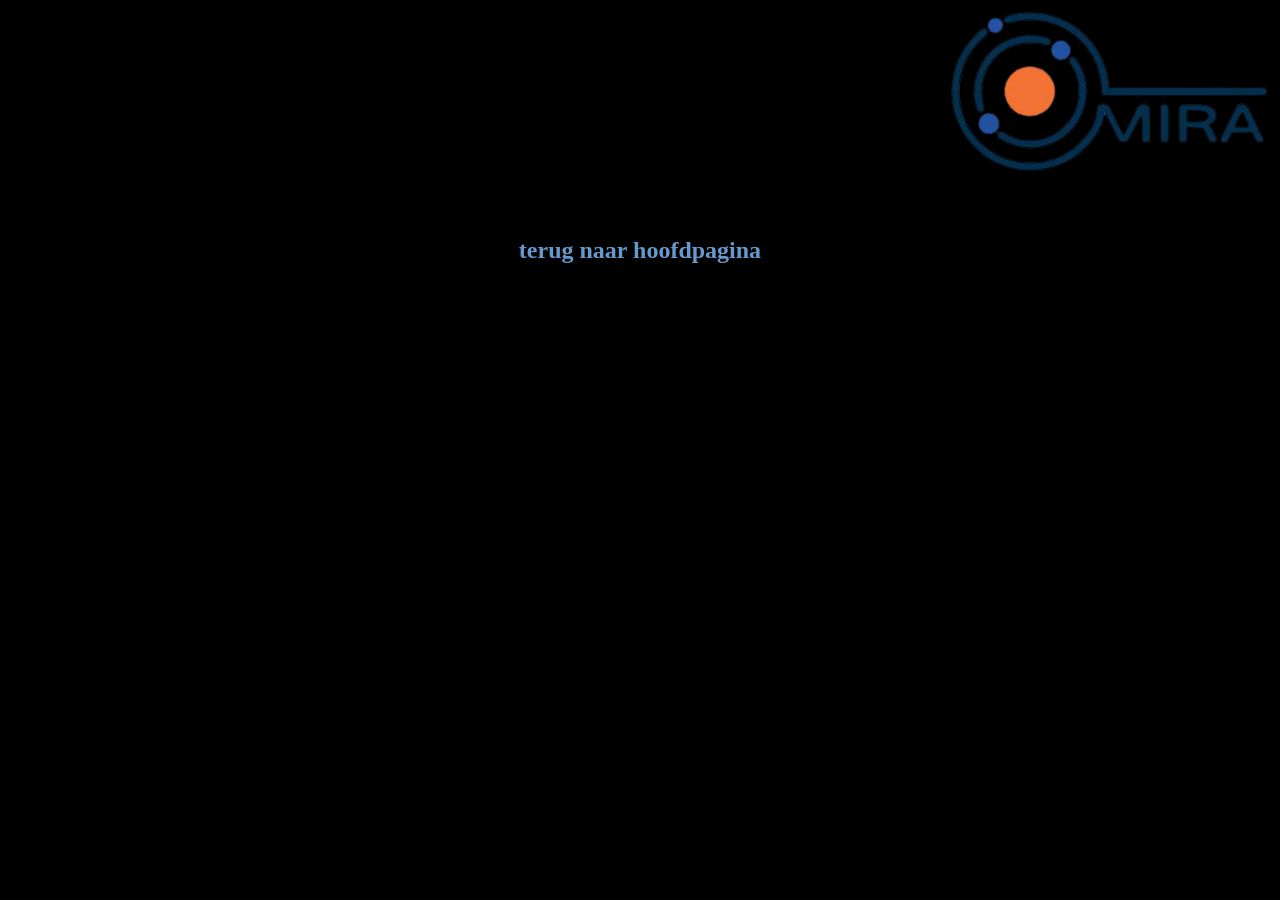
<file: paginas/pagina.html>
<!DOCTYPE html>
<html lang="en">
<head>
    <meta charset="UTF-8">
    <meta name="viewport" content="width=device-width, initial-scale=1.0">
    <title id="pagetitel"></title>
    <link rel="shortcut icon" href="media/fotos/favicon.ico" type="image/x-icon">
    <link rel="stylesheet" href="../gids.css">
</head>
<body class="flexInBody">
    <img src="media/fotos/logo.png" alt="logo" class="logo">
    <h3 id="titel"></h3>
    <p id="algemeen"></p>
    <p id="afbeelding"></p>
    <p id="extra"></p>
    <span id="video"></span>
    <p id="audioTekst"></p>
    <span id="audio"></span>
    <!--<audio controls id="extraAudio"></audio> <br>-->
    <a href="../gids.html" class="terug">terug naar hoofdpagina</a>
    <script src="pagina_data.js"></script>
</body>
</html>
</file>
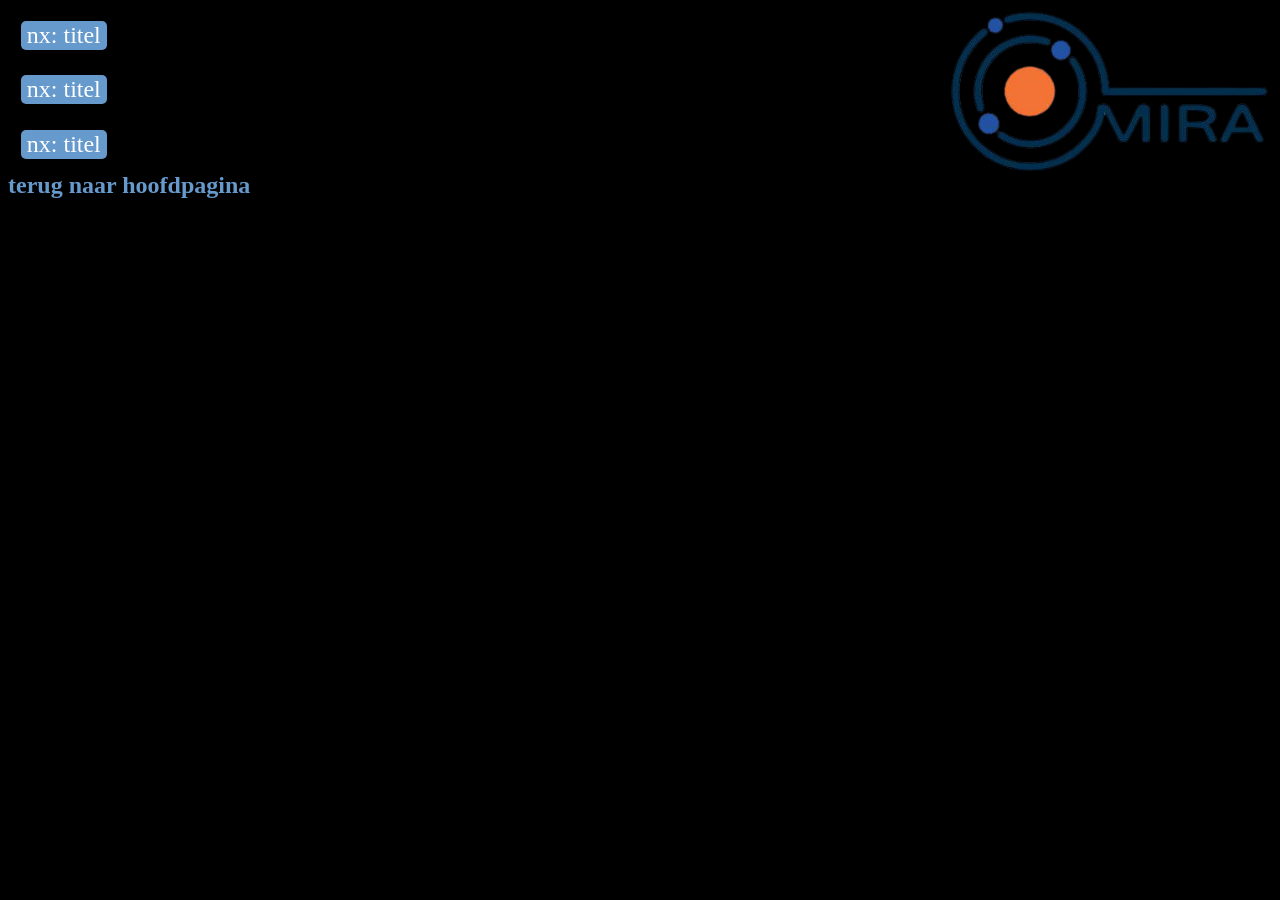
<file: paginas/trajecten/de_aarde.html>
<!DOCTYPE html>
<html lang="en">
<head>
    <meta charset="UTF-8">
    <meta name="viewport" content="width=device-width, initial-scale=1.0">
    <title>Traject aarde</title>
    <link rel="shortcut icon" href="../media/fotos/favicon.ico" type="image/x-icon">
    <link rel="stylesheet" href="../../gids.css">
    <style>
        .button {
            width: unset;
            height: unset;
            margin: 1vw;
            color: white;
            font-size: unset;
        }
        
    </style>
</head>
<body>
    <img src="../media/fotos/logo.png" alt="logo" class="logo">
    <button class="button"><a href="../pagina.html?nummer=x" class="trajectKnop">nx: titel</a></button><br>
    <button class="button"><a href="../pagina.html?nummer=x" class="trajectKnop">nx: titel</a></button><br>
    <button class="button"><a href="../pagina.html?nummer=x" class="trajectKnop">nx: titel</a></button><br>
    <a href="../../gids.html">terug naar hoofdpagina</a>
</body>
</html>
</file>
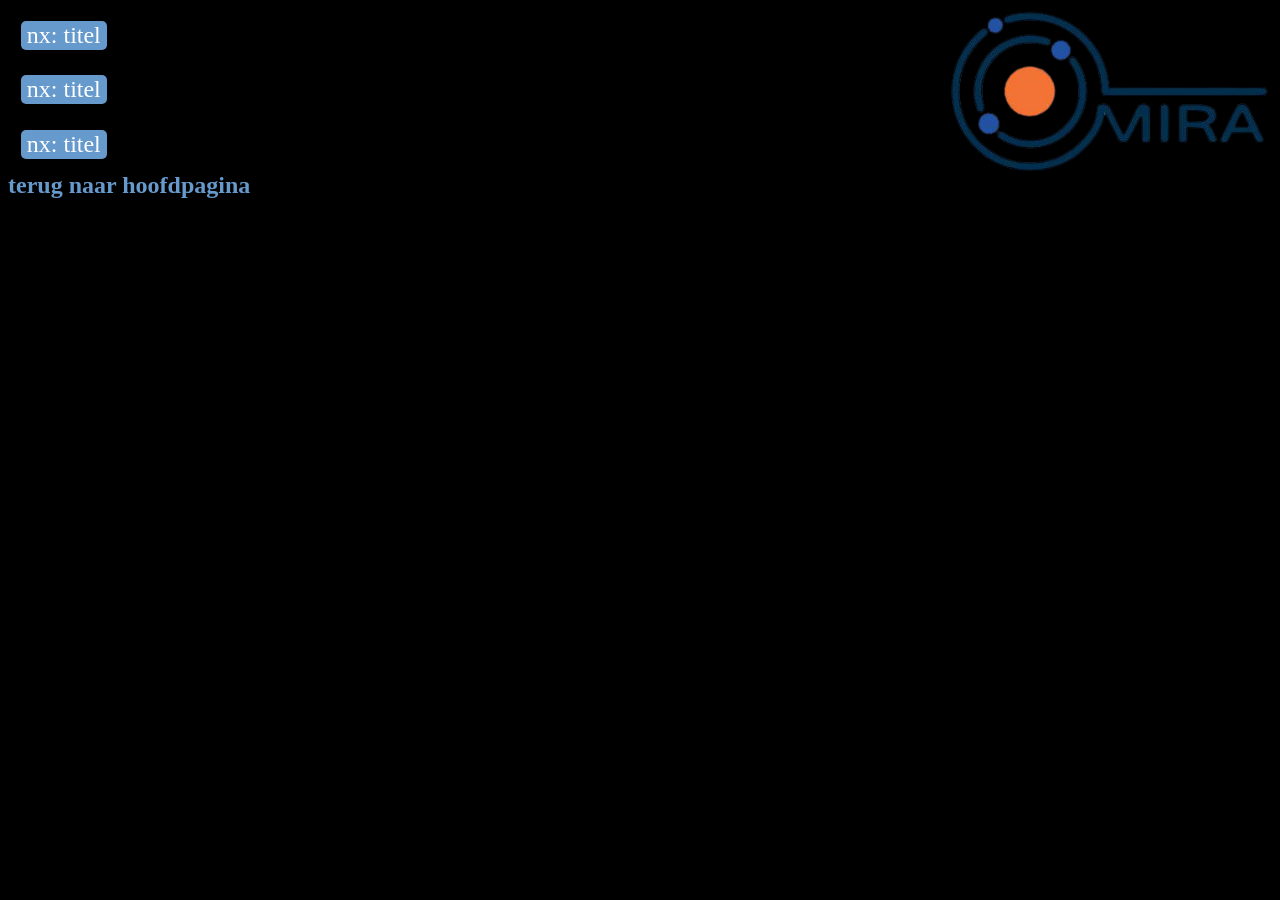
<file: paginas/trajecten/de_maan.html>
<!DOCTYPE html>
<html lang="en">
<head>
    <meta charset="UTF-8">
    <meta name="viewport" content="width=device-width, initial-scale=1.0">
    <title>Traject maan</title>
    <link rel="shortcut icon" href="../media/fotos/favicon.ico" type="image/x-icon">
    <link rel="stylesheet" href="../../gids.css">
    <style>
        .button {
            width: unset;
            height: unset;
            margin: 1vw;
            color: white;
            font-size: unset;
        }
        
    </style>
</head>
<body>
    <img src="../media/fotos/logo.png" alt="logo" class="logo">
    <button class="button"><a href="../pagina.html?nummer=x" class="trajectKnop">nx: titel</a></button><br>
    <button class="button"><a href="../pagina.html?nummer=x" class="trajectKnop">nx: titel</a></button><br>
    <button class="button"><a href="../pagina.html?nummer=x" class="trajectKnop">nx: titel</a></button><br>
    <a href="../../gids.html">terug naar hoofdpagina</a>
</body>
</html>
</file>
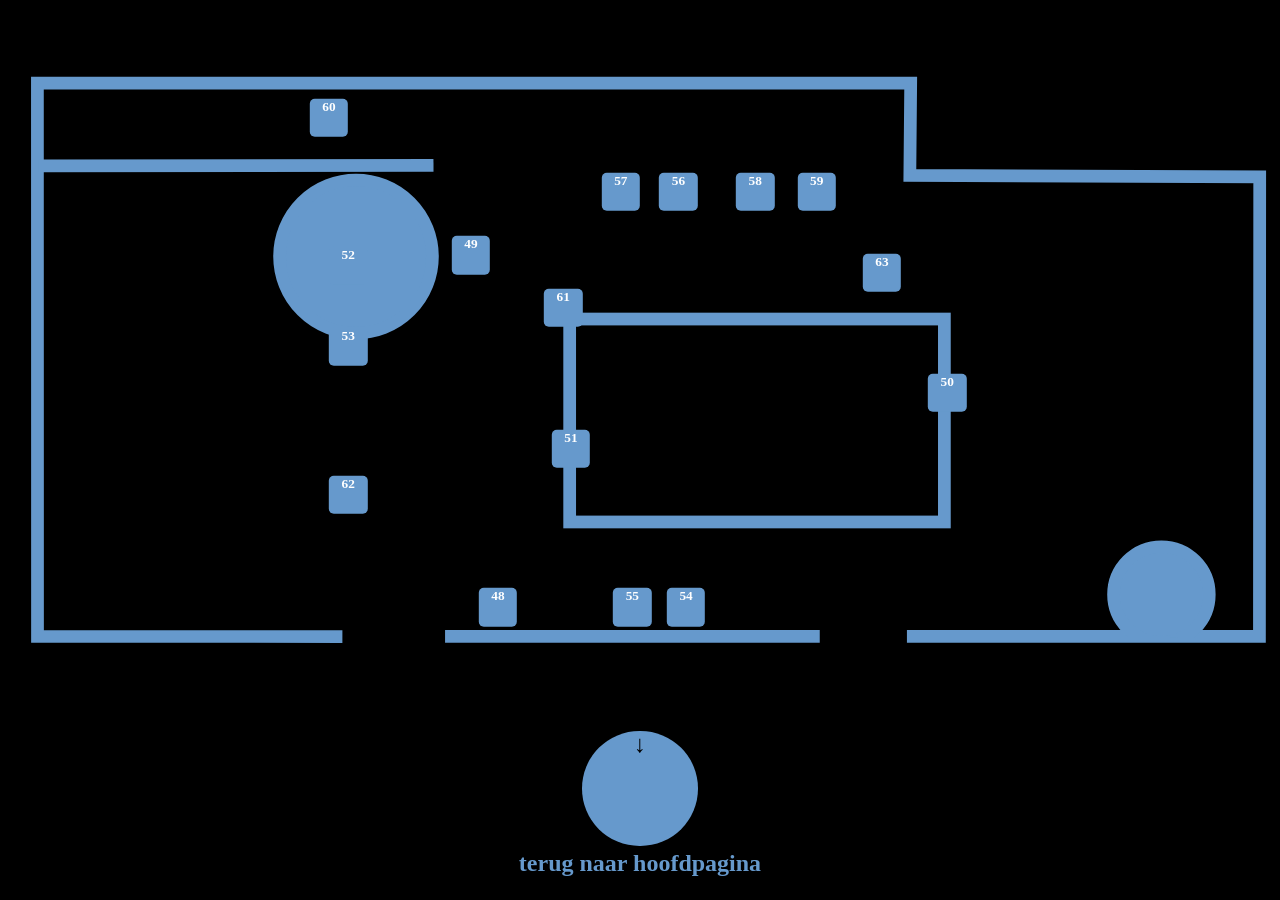
<file: paginas/kaart/derde/Waarnemingsterras.html>
<!DOCTYPE html>
<html lang="en">
<head>
    <meta charset="UTF-8">
    <meta name="viewport" content="width=device-width, initial-scale=1.0">
    <title>Mira gids</title>
    <link rel="shortcut icon" href="../../../paginas/media/fotos/favicon.ico" type="image/x-icon">
    <link rel="stylesheet" href="../../../gids.css">
</head>
    <body class="flexInBodyKaart">
        <div class="flexKaart kaartFotoTerras">
            <a href="../../pagina.html?nummer=48" class="kaartKnop knop48 button">48</a>
            <a href="../../pagina.html?nummer=49" class="kaartKnop knop49 button">49</a>
            <a href="../../pagina.html?nummer=50" class="kaartKnop knop50 button">50</a>
            <a href="../../pagina.html?nummer=51" class="kaartKnop knop51 button">51</a>
            <a href="../../pagina.html?nummer=52" class="kaartKnop knop52 button">52</a>
            <a href="../../pagina.html?nummer=53" class="kaartKnop knop53 button">53</a>
            <a href="../../pagina.html?nummer=54" class="kaartKnop knop54 button">54</a>
            <a href="../../pagina.html?nummer=55" class="kaartKnop knop55 button">55</a>
            <a href="../../pagina.html?nummer=56" class="kaartKnop knop56 button">56</a>
            <a href="../../pagina.html?nummer=57" class="kaartKnop knop57 button">57</a>
            <a href="../../pagina.html?nummer=58" class="kaartKnop knop58 button">58</a>
            <a href="../../pagina.html?nummer=59" class="kaartKnop knop59 button">59</a>
            <a href="../../pagina.html?nummer=60" class="kaartKnop knop60 button">60</a>
            <a href="../../pagina.html?nummer=61" class="kaartKnop knop61 button">61</a>
            <a href="../../pagina.html?nummer=62" class="kaartKnop knop62 button">62</a>
            <a href="../../pagina.html?nummer=63" class="kaartKnop knop63 button">63</a>

        </div>
        <a href="../tweede/2e verdieping West.html" class="pijl">↓</a>
        <a href="../../../gids.html">terug naar hoofdpagina</a>
    </body>
</html>
</file>
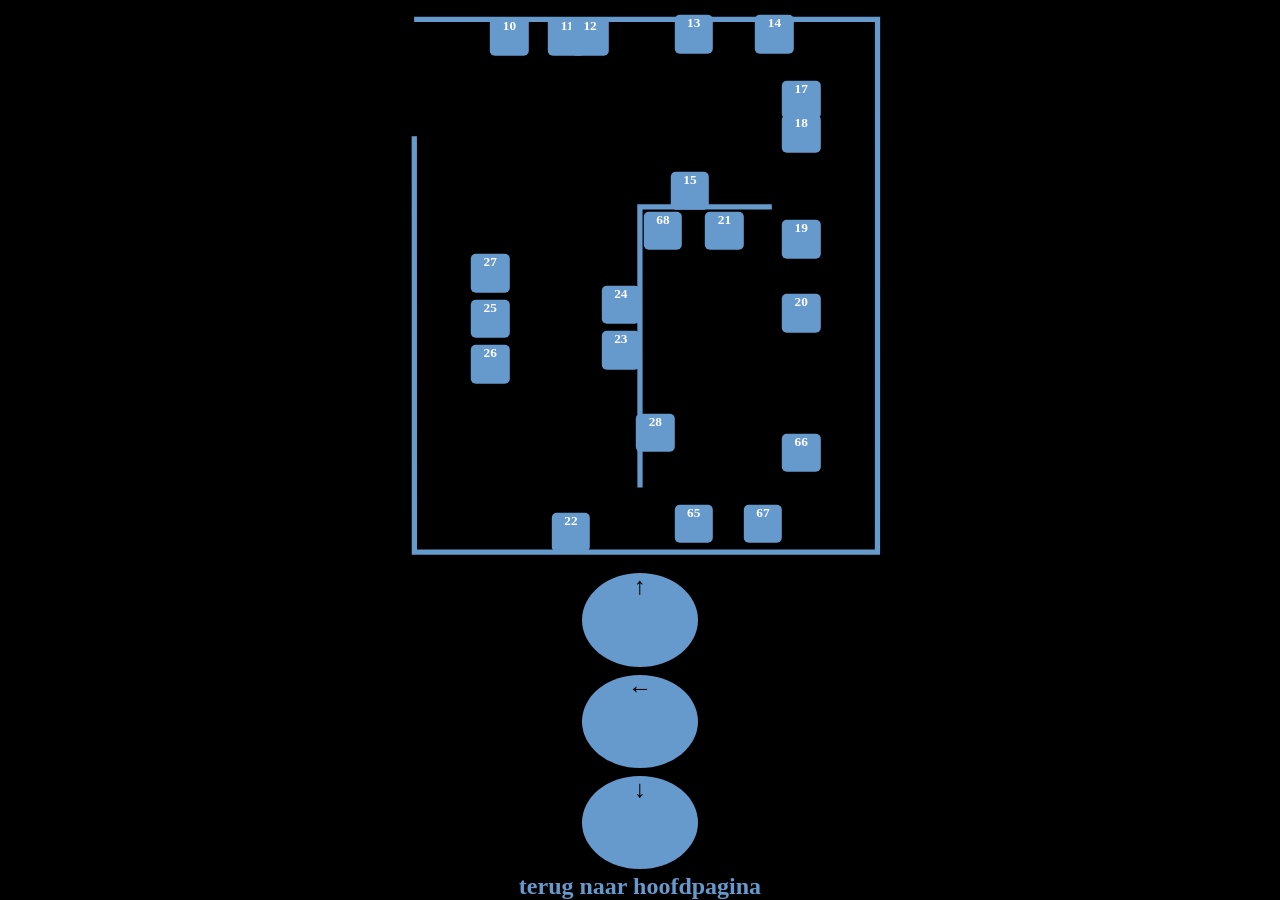
<file: paginas/kaart/eerste/1e verdieping Oost.html>
<!DOCTYPE html>
<html lang="en">
<head>
    <meta charset="UTF-8">
    <meta name="viewport" content="width=device-width, initial-scale=1.0">
    <title>Mira gids</title>
    <link rel="shortcut icon" href="../../../paginas/media/fotos/favicon.ico" type="image/x-icon">
    <link rel="stylesheet" href="../../../gids.css">
</head>
    <body class="flexInBodyKaart">
        <div class="flexKaart kaartFoto1steOost">
            <a href="../../pagina.html?nummer=10" class="kaartKnop knop10 button">10</a>
            <a href="../../pagina.html?nummer=11" class="kaartKnop knop11 button">11</a>
            <a href="../../pagina.html?nummer=12" class="kaartKnop knop12 button">12</a>
            <a href="../../pagina.html?nummer=13" class="kaartKnop knop13 button">13</a>
            <a href="../../pagina.html?nummer=14" class="kaartKnop knop14 button">14</a>
            <a href="../../pagina.html?nummer=15" class="kaartKnop knop15 button">15</a>
            <a href="../../pagina.html?nummer=17" class="kaartKnop knop17 button">17</a>
            <a href="../../pagina.html?nummer=18" class="kaartKnop knop18 button">18</a>
            <a href="../../pagina.html?nummer=19" class="kaartKnop knop19 button">19</a>
            <a href="../../pagina.html?nummer=20" class="kaartKnop knop20 button">20</a>
            <a href="../../pagina.html?nummer=21" class="kaartKnop knop21 button">21</a>
            <a href="../../pagina.html?nummer=22" class="kaartKnop knop22 button">22</a>
            <a href="../../pagina.html?nummer=23" class="kaartKnop knop23 button">23</a>
            <a href="../../pagina.html?nummer=24" class="kaartKnop knop24 button">24</a>
            <a href="../../pagina.html?nummer=25" class="kaartKnop knop25 button">25</a>
            <a href="../../pagina.html?nummer=26" class="kaartKnop knop26 button">26</a>
            <a href="../../pagina.html?nummer=27" class="kaartKnop knop27 button">27</a>
            <a href="../../pagina.html?nummer=28" class="kaartKnop knop28 button">28</a>
            <a href="../../pagina.html?nummer=65" class="kaartKnop knop65 button">65</a>
            <a href="../../pagina.html?nummer=66" class="kaartKnop knop66 button">66</a>
            <a href="../../pagina.html?nummer=67" class="kaartKnop knop67 button">67</a>
            <a href="../../pagina.html?nummer=68" class="kaartKnop knop68 button">68</a>
        </div>
        <a href="../tweede/2e verdieping Oost.html" class="pijl">↑</a>
        <a href="1e verdieping West.html" class="pijl">←</a>
        <a href="../grond/Gelijkvloers.html" class="pijl">↓</a>
        <a href="../../../gids.html">terug naar hoofdpagina</a>
    </body>
</html>
</file>
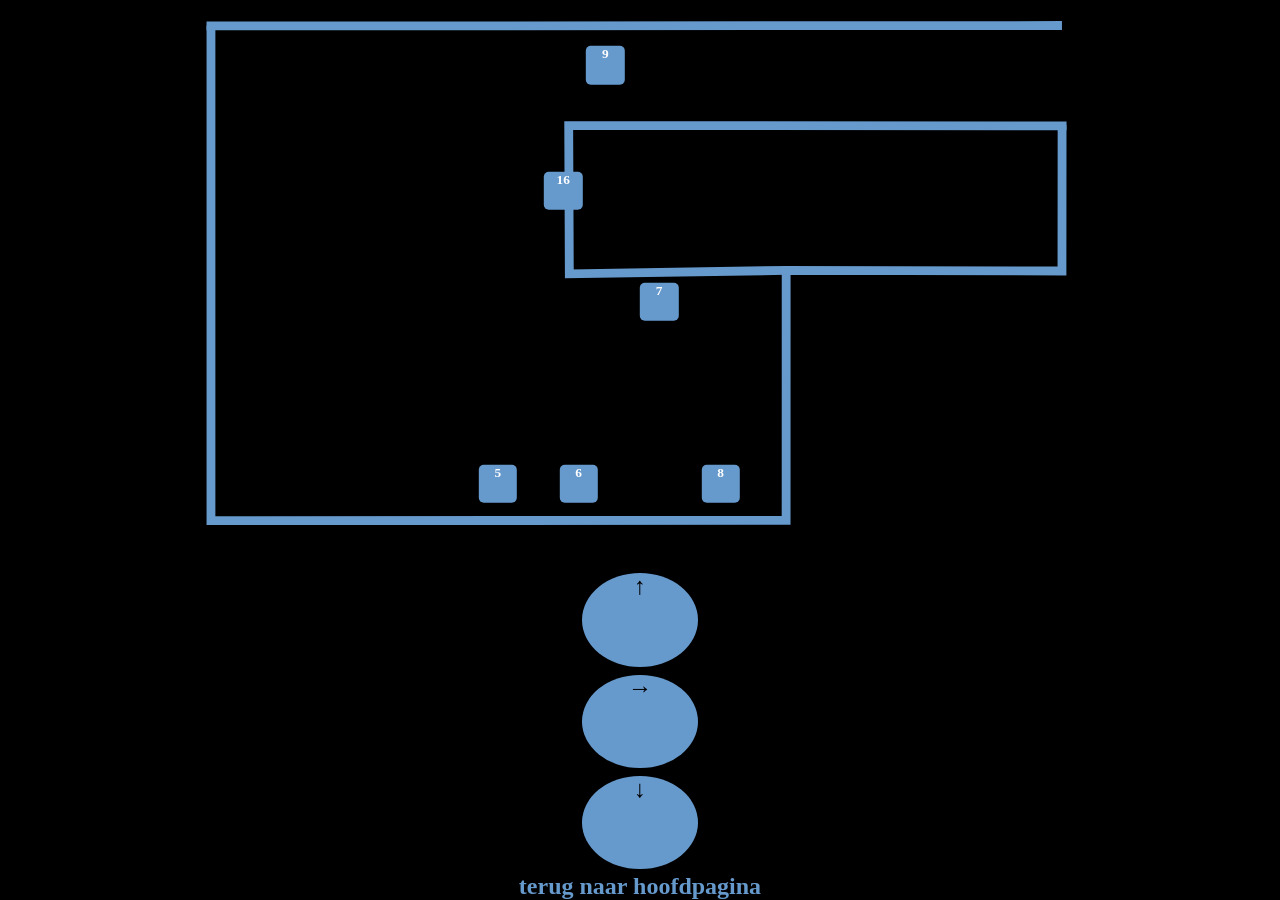
<file: paginas/kaart/eerste/1e verdieping West.html>
<!DOCTYPE html>
<html lang="en">
<head>
    <meta charset="UTF-8">
    <meta name="viewport" content="width=device-width, initial-scale=1.0">
    <title>Mira gids</title>
    <link rel="shortcut icon" href="../../../paginas/media/fotos/favicon.ico" type="image/x-icon">
    <link rel="stylesheet" href="../../../gids.css">
</head>
    <body class="flexInBodyKaart">
        <div class="flexKaart kaartFoto1steWest">
            <a href="../../pagina.html?nummer=5" class="kaartKnop knop5 button">5</a>
            <a href="../../pagina.html?nummer=6" class="kaartKnop knop6 button">6</a>
            <a href="../../pagina.html?nummer=7" class="kaartKnop knop7 button">7</a>
            <a href="../../pagina.html?nummer=8" class="kaartKnop knop8 button">8</a>
            <a href="../../pagina.html?nummer=9" class="kaartKnop knop9 button">9</a>
            <a href="../../pagina.html?nummer=16" class="kaartKnop knop16 button">16</a>
        </div>
        <a href="../tweede/2e verdieping West.html" class="pijl">↑</a>
        <a href="1e verdieping Oost.html" class="pijl">→</a>
        <a href="../grond/Gelijkvloers.html" class="pijl">↓</a>
        <a href="../../../gids.html">terug naar hoofdpagina</a>
    </body>
</html>
</file>
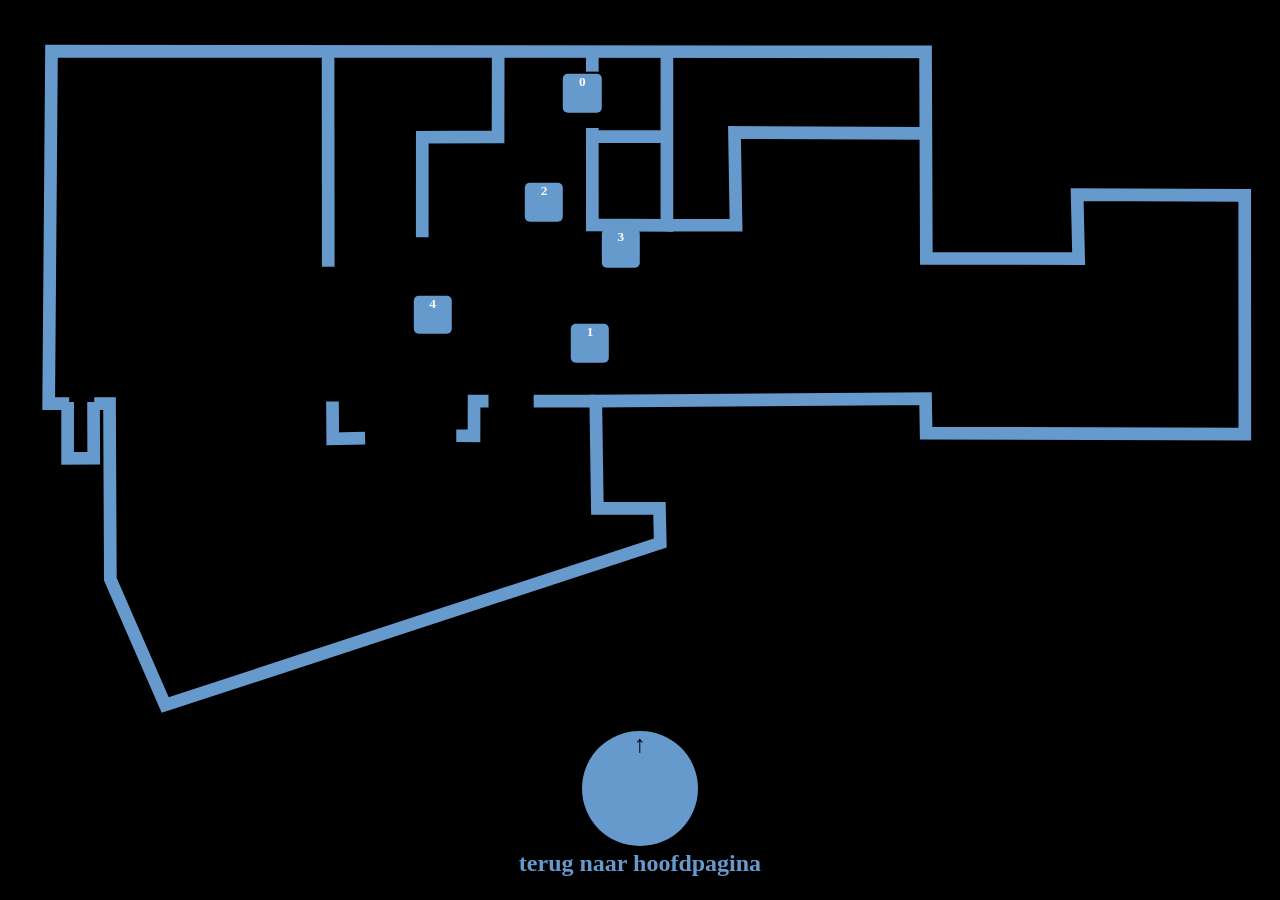
<file: paginas/kaart/grond/Gelijkvloers.html>
<!DOCTYPE html>
<html lang="en">
<head>
    <meta charset="UTF-8">
    <meta name="viewport" content="width=device-width, initial-scale=1.0">
    <title>Gelijkvloers</title>
    <link rel="shortcut icon" href="../../../paginas/media/fotos/favicon.ico" type="image/x-icon">
    <link rel="stylesheet" href="../../../gids.css">
</head>
    <body class="flexInBodyKaart">
        <div class="flexKaart kaartFotoGrond">
            <a href="../../pagina.html?nummer=0" class="kaartKnop knop0 button">0</a>
            <a href="../../pagina.html?nummer=1" class="kaartKnop knop1 button">1</a>
            <a href="../../pagina.html?nummer=2" class="kaartKnop knop2 button">2</a>
            <a href="../../pagina.html?nummer=3" class="kaartKnop knop3 button">3</a>
            <a href="../../pagina.html?nummer=4" class="kaartKnop knop4 button">4</a>
        </div>
        <a href="../eerste/1e verdieping West.html" class="pijl">↑</a>
        <a href="../../../gids.html">terug naar hoofdpagina</a>
    </body>
</html>
</file>
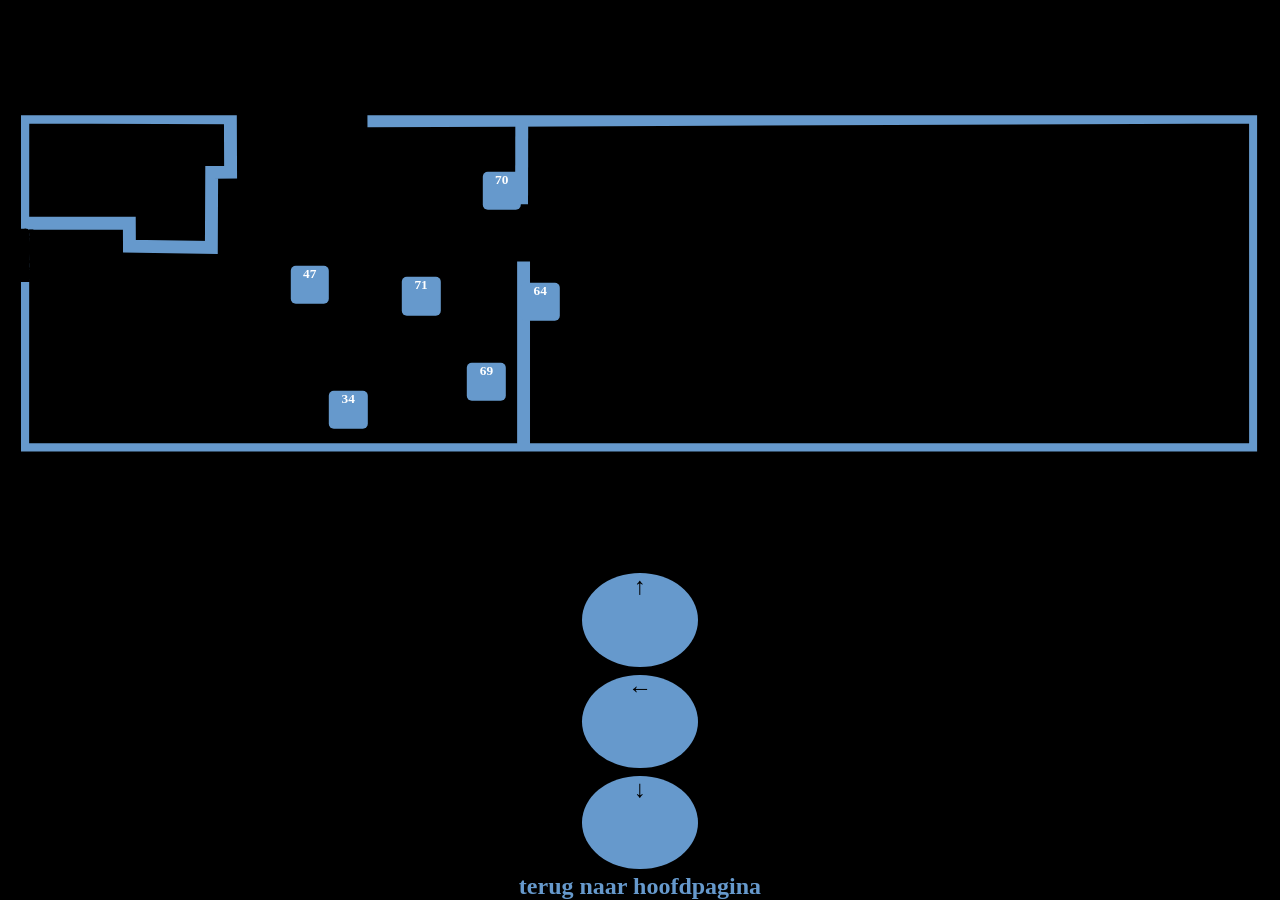
<file: paginas/kaart/tweede/2e verdieping Oost.html>
<!DOCTYPE html>
<html lang="en">
<head>
    <meta charset="UTF-8">
    <meta name="viewport" content="width=device-width, initial-scale=1.0">
    <title>Mira gids</title>
    <link rel="shortcut icon" href="../../../paginas/media/fotos/favicon.ico" type="image/x-icon">
    <link rel="stylesheet" href="../../../gids.css">
</head>
    <body class="flexInBodyKaart">
        <div class="flexKaart kaartFoto2deOost">
            <a href="../../pagina.html?nummer=34" class="kaartKnop knop34 button">34</a>
            <a href="../../pagina.html?nummer=47" class="kaartKnop knop47 button">47</a>
            <a href="../../pagina.html?nummer=64" class="kaartKnop knop64 button">64</a>
            <a href="../../pagina.html?nummer=70" class="kaartKnop knop70 button">70</a>
            <a href="../../pagina.html?nummer=71" class="kaartKnop knop71 button">71</a>
            <a href="../../pagina.html?nummer=69" class="kaartKnop knop69 button">69</a>
        </div>
        <a href="../derde/Waarnemingsterras.html" class="pijl">↑</a>
        <a href="2e verdieping West.html" class="pijl">←</a>
        <a href="../eerste/1e verdieping Oost.html" class="pijl">↓</a>
        <a href="../../../gids.html">terug naar hoofdpagina</a>
    </body>
</html>
</file>
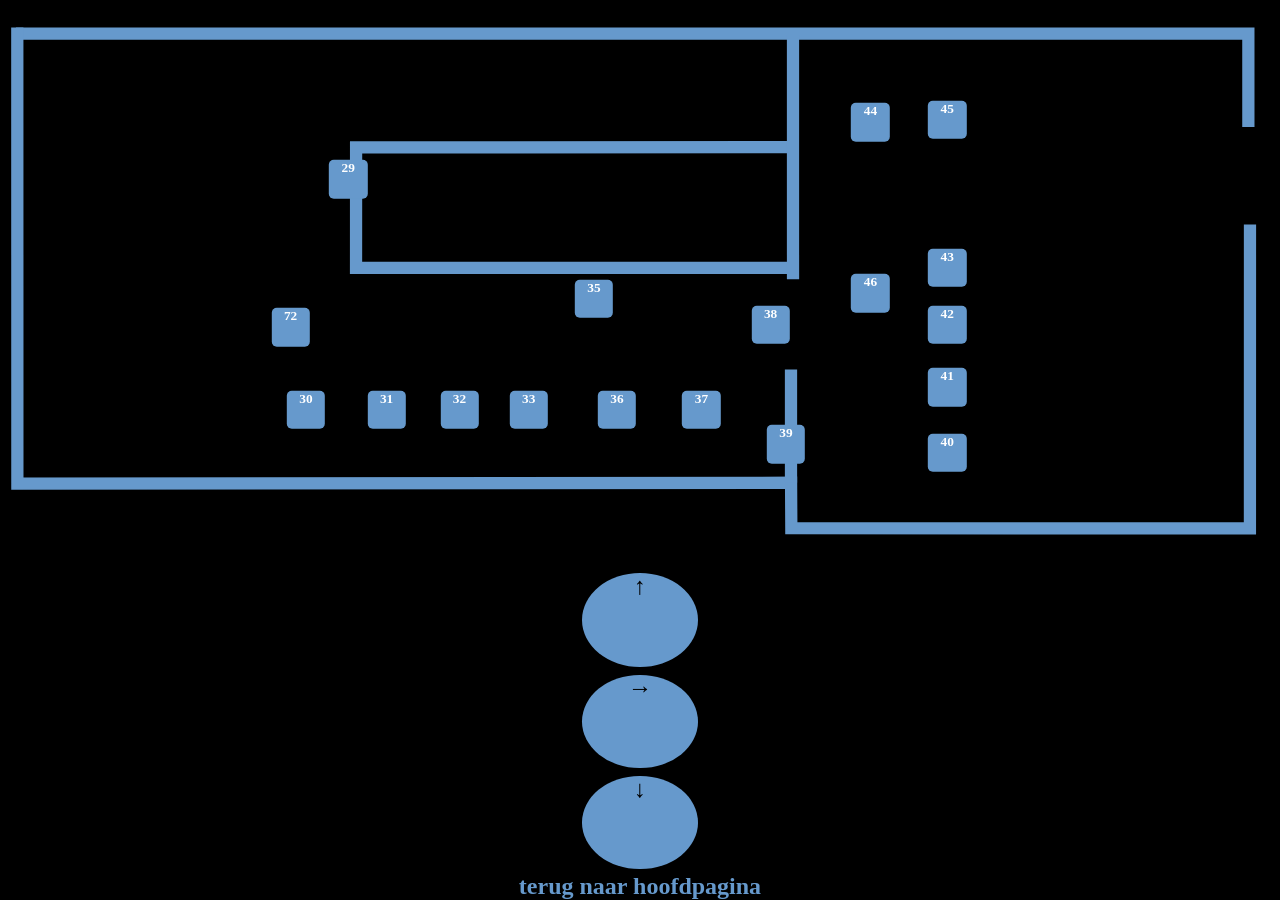
<file: paginas/kaart/tweede/2e verdieping West.html>
<!DOCTYPE html>
<html lang="en">
<head>
    <meta charset="UTF-8">
    <meta name="viewport" content="width=device-width, initial-scale=1.0">
    <title>Mira gids</title>
    <link rel="shortcut icon" href="../../../paginas/media/fotos/favicon.ico" type="image/x-icon">
    <link rel="stylesheet" href="../../../gids.css">
</head>
    <body class="flexInBodyKaart">
        <div class="flexKaart kaartFoto2deWest">
            <a href="../../pagina.html?nummer=29" class="kaartKnop knop29 button">29</a>
            <a href="../../pagina.html?nummer=30" class="kaartKnop knop30 button">30</a>
            <a href="../../pagina.html?nummer=31" class="kaartKnop knop31 button">31</a>
            <a href="../../pagina.html?nummer=32" class="kaartKnop knop32 button">32</a>
            <a href="../../pagina.html?nummer=33" class="kaartKnop knop33 button">33</a>
            <a href="../../pagina.html?nummer=35" class="kaartKnop knop35 button">35</a>
            <a href="../../pagina.html?nummer=36" class="kaartKnop knop36 button">36</a>
            <a href="../../pagina.html?nummer=37" class="kaartKnop knop37 button">37</a>
            <a href="../../pagina.html?nummer=38" class="kaartKnop knop38 button">38</a>
            <a href="../../pagina.html?nummer=39" class="kaartKnop knop39 button">39</a>
            <a href="../../pagina.html?nummer=40" class="kaartKnop knop40 button">40</a>
            <a href="../../pagina.html?nummer=41" class="kaartKnop knop41 button">41</a>
            <a href="../../pagina.html?nummer=42" class="kaartKnop knop42 button">42</a>
            <a href="../../pagina.html?nummer=43" class="kaartKnop knop43 button">43</a>
            <a href="../../pagina.html?nummer=44" class="kaartKnop knop44 button">44</a>
            <a href="../../pagina.html?nummer=45" class="kaartKnop knop45 button">45</a>
            <a href="../../pagina.html?nummer=46" class="kaartKnop knop46 button">46</a>
            <a href="../../pagina.html?nummer=72" class="kaartKnop knop72 button">72</a>
        </div>
        <a href="../derde/Waarnemingsterras.html" class="pijl">↑</a>
        <a href="2e verdieping Oost.html" class="pijl">→</a>
        <a href="../eerste/1e verdieping West.html" class="pijl">↓</a>
        <a href="../../../gids.html">terug naar hoofdpagina</a>
    </body>
</html>
</file>
<file: gids.css>
@font-face {
    font-family: 'Times New Roman', Times, serif;
    src: url();
}
body {
    color: rgba(102, 153, 204);
    background-color: black;
    font-weight: bold;
}
.flexInBody {
    display: flex;
    width: 100vw;
    flex-direction: column;
    justify-content: center;
    align-items: center;
    margin: 0;
    border: 0;
}
.titelVoor {
    text-align: center;
    font-size: 5vw;
    display: flex;
    height: 10vh;
    width: 95vw;
    border: 1px;
    border-style: solid;
    border-radius: 10px;
    color: rgba(102, 153, 204);
    justify-content: center;
    align-items: center;
}
p, h3 {
    color: rgba(102, 153, 204);
}
h3 {
    margin-top: 10vh;
}
.terug {
    margin-bottom: 10vh;
}
table, tr, td {
    border: 0.3vw solid black;
    border-radius: 10px;
}
.button {
    color: white;
    background-color: rgba(102, 153, 204);
    height: 15vw;
    width: 15vw;
    font-size: 3vw;
    font-family: 'Times New Roman', Times, serif;
    text-align: center;
    border: 0px, hidden, transparent ;
    border-radius: 5px;
}
.buttonGroen {
    color: white;
    background-color: #66cc66;
    height: 10vw;
    width: 10vw;
    font-size: 3vw;
    font-family: 'Times New Roman', Times, serif;
    text-align: center;
}
.buttonRood {
    color: white;
    background-color: #cc6666;
    height: 10vw;
    width: 10vw;
    font-size: 3vw;
    font-family: 'Times New Roman', Times, serif;
    text-align: center;
}
img {
    border: 1px, solid, rgba(102, 153, 204);
}
video {
    width: 90vw;
    border: 1px, solid, rgba(102, 153, 204);
}
.logo {
    position: fixed;
    width: 25vw;
    top: 10px;
    right: 10px;
    z-index: -1;
    border: 0px;
}
.flexOpties {
    display: flex;
    width: 100vw;
    justify-content: space-evenly;
}
.flexTrajecten {
    display: flex;
    flex-direction: column;
}
.trajecten {
    color: white;
    background-color: rgba(102, 153, 204);
    height: 10vh;
    width: 20vw;
    font-family: 'Times New Roman', Times, serif;
    text-align: center;
    border: 5px solid black;
    border-radius: 10px;
    font-size: 3vw;
}
.logoVoor {
    position: fixed;
    bottom: 2.5vh;
    right: 2.5vw;
    width: 25vw;
    z-index: 1;
    border: 0px;
}
a {
    font-size: 18pt;
    color: rgba(102, 153, 204);
    text-decoration: none;
}
a:active {
    color: rgb(82, 123, 163);;
    text-decoration: underline;
}
@keyframes roteren {
    from { transform: rotate(0deg); }
    to { transform: rotate(360deg); }
}

.roterend {
    animation: roteren 20s linear infinite;
    min-width: unset;
    min-height: unset;
    max-width: unset;
    max-height: unset;
    width: 75%;
    border-radius: 50%;
    vertical-align: middle;
}
.trajectKnop {
    color: white;
}
.fotoPagina {
    width: 90vw;
}
.flexInBodyKaart {
    display: flex;
    width: 100vw;
    height: 100vh;
    flex-direction: column;
    justify-content: center;
    align-items: center;
    margin: 0;
    border: 0;
}
.kaart {
    color: white;
    background-color: black;
    width: 90vw;
    height: 50vw;
    font-family: 'Times New Roman', Times, serif;
    text-align: center;
    border: 5px solid black;
    border-radius: 10px;
    font-size: 5vw;
    display: flex;
    background-image: url("paginas/kaart/grond/gelijkvloers.svg");
    background-size: contain;
    background-repeat: no-repeat;
    background-position: center;
}
.flexKaart {
    position: relative;
    width: 100vw;
    height: 55vw;
    background-size: contain;
    background-repeat: no-repeat;
    background-position: center;
}
.pijl {
    color: black;
    background-color: rgba(102, 153, 204);
    width: 9vw;
    height: 9vw;
    text-align: center;
    border-radius: 100%;
    margin: 4px;
}
.kaartFotoGrond {
    background-image: url("paginas/kaart/grond/gelijkvloers.svg");
    width: 100vw;
}
.kaartFoto1steWest {
    background-image: url("paginas/kaart/eerste/1steWest.svg");
}
.kaartFoto1steOost{
    background-image: url("paginas/kaart/eerste/1steOost.svg");
}
.kaartFoto2deWest {
    background-image: url("paginas/kaart/tweede/2de\ West.svg");
}
.kaartFoto2deOost {
    background-image: url("paginas/kaart/tweede/2de\ Oost.svg");
}
.kaartFotoTerras {
    background-image: url("paginas/kaart/derde/terras.svg");
}
.kaartKnop {
    position: absolute;
    padding: 0;
    width: 9vw;
    height: 3vw;
    z-index: 1;
    transform: translate(-50%, -50%);
}
.knop0 {
    top: 10.0%;
    left: 42.5%;
}
.knop1 {
    top: 45.5%;
    left: 43.5%;
}
.knop2 {
    top: 25.5%;
    left: 37.5%;
}
.knop3 {
    top: 32.0%;
    left: 47.5%;
}
.knop4 {
    top: 41.5%;
    left: 23.0%;
}
.knop5 {
    top: 85.0%;
    left: 31.5%;
}
.knop6 {
    top: 85.0%;
    left: 42.0%;
}
.knop7 {
    top: 53.0%;
    left: 52.5%;
}
.knop8 {
    top: 85.0%;
    left: 60.5%;
}
.knop9 {
    top: 11.5%;
    left: 45.5%;
}
.knop10 {
    top: 6.5%;
    left: 33.0%;
}
.knop11 {
    top: 6.5%;
    left: 40.5%;
}
.knop12 {
    top: 6.5%;
    left: 43.5%;
}
.knop13 {
    top: 6.0%;
    left: 57.0%;
}
.knop14 {
    top: 6.0%;
    left: 67.5%;
}
.knop15 {
    top: 33.5%;
    left: 56.5%;
}
.knop16 {
    top: 33.5%;
    left: 40.0%;
}
.knop17 {
    top: 17.5%;
    left: 71.0%;
}
.knop18 {
    top: 23.5%;
    left: 71.0%;
}
.knop19 {
    top: 42.0%;
    left: 71.0%;
}
.knop20 {
    top: 55.0%;
    left: 71.0%;
}
.knop21 {
    top: 40.5%;
    left: 61.0%;
}
.knop22 {
    top: 93.5%;
    left: 41.0%;
}
.knop23 {
    top: 61.5%;
    left: 47.5%;
}
.knop24 {
    top: 53.5%;
    left: 47.5%;
}
.knop25 {
    top: 56.0%;
    left: 30.5%;
}
.knop26 {
    top: 64.0%;
    left: 30.5%;
}
.knop27 {
    top: 48.0%;
    left: 30.5%;
}
.knop28 {
    top: 76.0%;
    left: 52.0%;
}
.knop29 {
    top: 31.5%;
    left: 12.0%;
}
.knop30 {
    top: 72.0%;
    left: 6.5%;
}
.knop31 {
    top: 72.0%;
    left: 17.0%;
}
.knop32 {
    top: 72.0%;
    left: 26.5%;
}
.knop33 {
    top: 72.0%;
    left: 35.5%;
}
.knop34 {
    top: 72.0%;
    left: 12.0%;
}
.knop35 {
    top: 52.5%;
    left: 44.0%;
}
.knop36 {
    top: 72.0%;
    left: 47.0%;
}
.knop37 {
    top: 72.0%;
    left: 58.0%;
}
.knop38 {
    top: 57.0%;
    left: 67.0%;
}
.knop39 {
    top: 78.0%;
    left: 69.0%;
}
.knop40 {
    top: 79.5%;
    left: 90.0%;
}
.knop41 {
    top: 68.0%;
    left: 90.0%;
}
.knop42 {
    top: 57.0%;
    left: 90.0%;
}
.knop43 {
    top: 47.0%;
    left: 90.0%;
}
.knop44 {
    top: 21.5%;
    left: 80.0%;
}
.knop45 {
    top: 21.0%;
    left: 90.0%;
}
.knop46 {
    top: 51.5%;
    left: 80.0%;
}
.knop47 {
    top: 50.0%;
    left: 7.0%;
}
.knop48 {
    top: 83.0%;
    left: 31.5%;
}
.knop49 {
    top: 33.0%;
    left: 28.0%;
}
.knop50 {
    top: 52.5%;
    left: 90.0%;
}
.knop51 {
    top: 60.5%;
    left: 41.0%;
}
.knop52 {
    top: 34.5%;
    left: 12.0%;
}
.knop53 {
    top: 46.0%;
    left: 12.0%;
}
.knop54 {
    top: 83.0%;
    left: 56.0%;
}
.knop55 {
    top: 83.0%;
    left: 49.0%;
}
.knop56 {
    top: 24.0%;
    left: 55.0%;
}
.knop57 {
    top: 24.0%;
    left: 47.5%;
}
.knop58 {
    top: 24.0%;
    left: 65.0%;
}
.knop59 {
    top: 24.0%;
    left: 73.0%;
}
.knop60 {
    top: 13.5%;
    left: 9.5%;
}
.knop61 {
    top: 40.5%;
    left: 40.0%;
}
.knop62 {
    top: 67.0%;
    left: 12.0%;
}
.knop63 {
    top: 35.5%;
    left: 81.5%;
}
.knop64 {
    top: 53.0%;
    left: 37.0%;
}
.knop65 {
    top: 92.0%;
    left: 57.0%;
}
.knop66 {
    top: 79.5%;
    left: 71.0%;
}
.knop67 {
    top: 92.0%;
    left: 66.0%;
}
.knop68 {
    top: 40.5%;
    left: 53.0%;
}
.knop69 {
    top: 67.0%;
    left: 30.0%;
}
.knop70 {
    top: 33.5%;
    left: 32.0%;
}
.knop71 {
    top: 52.0%;
    left: 21.5%;
}
.knop72 {
    top: 57.5%;
    left: 4.5%;
}
@media only screen and (orientation: landscape) {
    .titelVoor {
        font-size: 2vw;
    }
    .button, .buttonGroen, .buttonRood {
        height: 3vw;
        width: 3vw;
        font-size: smaller;
    }
    .roterend {
        width: 20%;
    }
    .kaart {
        width: 45vw;
        height: 25vw;
    }
    .knop0 { left: 45.5%; }
    .knop1 { left: 46.1%; }
    .knop2 { left: 42.5%; }
    .knop3 { left: 48.5%; }
    .knop4 { left: 33.8%; }
    .knop5 { left: 38.9%; }
    .knop6 { left: 45.2%; }
    .knop7 { left: 51.5%; }
    .knop8 { left: 56.3%; }
    .knop9 { left: 47.3%; }
    .knop10 { left: 39.8%; }
    .knop11 { left: 44.3%; }
    .knop12 { left: 46.1%; }
    .knop13 { left: 54.2%; }
    .knop14 { left: 60.5%; }
    .knop15 { left: 53.9%; }
    .knop16 { left: 44.0%; }
    .knop17 { left: 62.6%; }
    .knop18 { left: 62.6%; }
    .knop19 { left: 62.6%; }
    .knop20 { left: 62.6%; }
    .knop21 { left: 56.6%; }
    .knop22 { left: 44.6%; }
    .knop23 { left: 48.5%; }
    .knop24 { left: 48.5%; }
    .knop25 { left: 38.3%; }
    .knop26 { left: 38.3%; }
    .knop27 { left: 38.3%; }
    .knop28 { left: 51.2%; }
    .knop29 { left: 27.2%; }
    .knop30 { left: 23.9%; }
    .knop31 { left: 30.2%; }
    .knop32 { left: 35.9%; }
    .knop33 { left: 41.3%; }
    .knop34 { left: 27.2%; }
    .knop35 { left: 46.4%; }
    .knop36 { left: 48.2%; }
    .knop37 { left: 54.8%; }
    .knop38 { left: 60.2%; }
    .knop39 { left: 61.4%; }
    .knop40 { left: 74.0%; }
    .knop41 { left: 74.0%; }
    .knop42 { left: 74.0%; }
    .knop43 { left: 74.0%; }
    .knop44 { left: 68.0%; }
    .knop45 { left: 74.0%; }
    .knop46 { left: 68.0%; }
    .knop47 { left: 24.2%; }
    .knop48 { left: 38.9%; }
    .knop49 { left: 36.8%; }
    .knop50 { left: 74.0%; }
    .knop51 { left: 44.6%; }
    .knop52 { left: 27.2%; }
    .knop53 { left: 27.2%; }
    .knop54 { left: 53.6%; }
    .knop55 { left: 49.4%; }
    .knop56 { left: 53.0%; }
    .knop57 { left: 48.5%; }
    .knop58 { left: 59.0%; }
    .knop59 { left: 63.8%; }
    .knop60 { left: 25.7%; }
    .knop61 { left: 44.0%; }
    .knop62 { left: 27.2%; }
    .knop63 { left: 68.9%; }
    .knop64 { left: 42.2%; }
    .knop65 { left: 54.2%; }
    .knop66 { left: 62.6%; }
    .knop67 { left: 59.6%; }
    .knop68 { left: 51.8%; }
    .knop69 { left: 38.0%; }
    .knop70 { left: 39.2%; }
    .knop71 { left: 32.9%; }
    .knop72 { left: 22.7%; }
}
</file>
